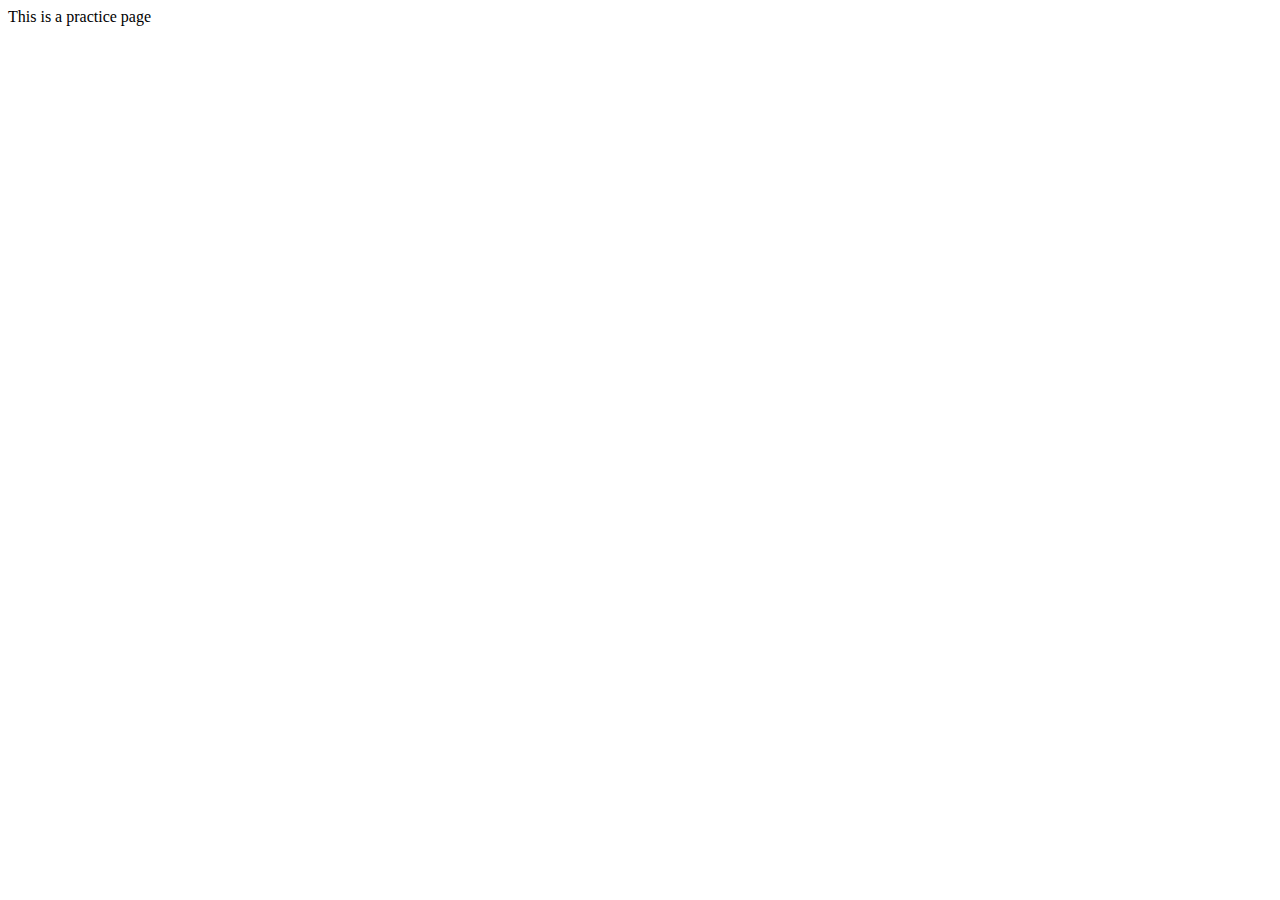
<file: Desktop/HTML/index.html>
<!DOCTYPE html>
<html>
<head>
	<meta charset="utf-8">
	<meta name="viewport" content="width=device-width, initial-scale=1">
	<title>Practice</title>
</head>
<body>
	<section>This is a practice page</section>
</body>
</html>
</file>
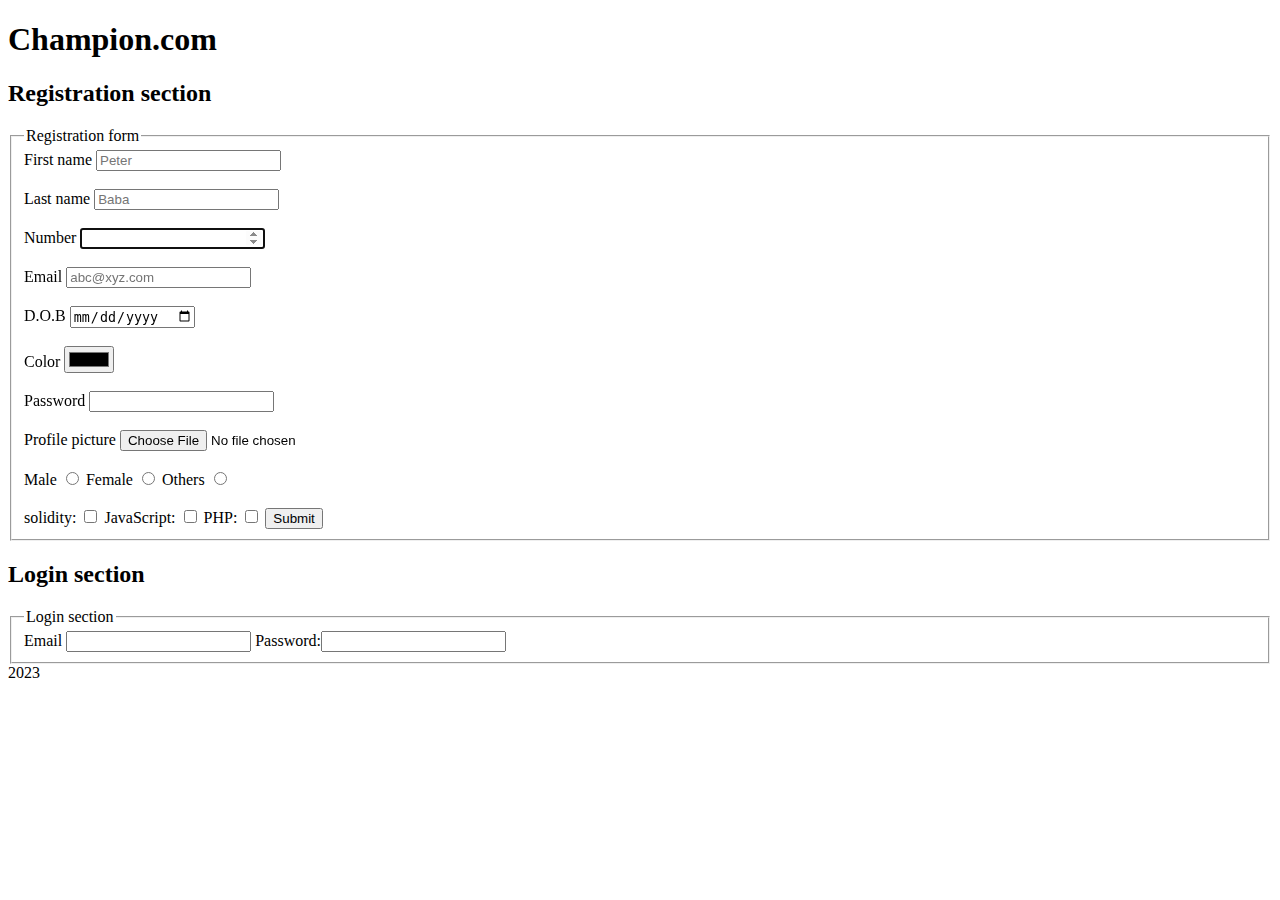
<file: Desktop/HTML/Champion_form.html>
<!DOCTYPE html>
<html>
<head>
	<title>HTML form</title>
</head>
<body>
	<header><h1>Champion.com</h1></header>
	<main>
		<h2>Registration section</h2>
		<form action="process.php" method="POST">
			<fieldset>
				<legend>Registration form</legend>
				<label for="first_name">First name</label>
				<input type="text" id="first_name" name="first_name" placeholder="Peter">
				<br><br>
				<label for="last_name">Last name</label>
				<input type="text" id="last_name" name="last_name" placeholder="Baba">
				<br><br>
				<label for="phone_number">Number</label>
				<input type="number" id="phone_number" name="phone_number" autofocus>
				<br><br>
				<label for="email">Email</label>
				<input type="email" id="email" name="email" required placeholder="abc@xyz.com">
				<br><br>
				<label for="dob">D.O.B</label>
				<input type="date" id="dob" name="dob" placeholder="24/01/2000">
				<br><br>
				<label for="favourite_color">Color</label>
				<input type="color" id="favourite_color" name="color">
				<br><br>
				<label for="password">Password</label>
				<input type="password" id="password" name="password" required>
				<br><br>
				<label for="profile_picture">Profile picture</label>
				<input type="file" id="profile_picture" name="profile_picture">
				<br><br
				<label for="male">Male</label>
				<input type="radio" id="male" name="gender">
				<label for="female">Female</label>
				<input type="radio" id="female" name="gender">
				<label for="others">Others</label>
				<input type="radio" id="others" name="gender">
				<br><br>
				<label for="solidity">solidity:</label>
				<input type="checkbox" id="solidity" name="programming">
				<label for="JavaScript">JavaScript:</label>
				<input type="checkbox" id="JavaScript" name="programming">
				<label for="php">PHP:</label>
				<input type="checkbox" id="php" name="programming">

				<input type="submit">	
			</fieldset>
		</form>

		<h2>Login section</h2>
		<form>
			<fieldset>
				<legend>Login section</legend>
				<label for email>Email</label>
				<input type="email" id="email" name="email" required>
				<label for="password"></label>
				Password:<input type="password" id="password" required>

			</fieldset>
		</form>
	</main>
	<footer>
	2023
	</footer>
</body>
</html>
</file>
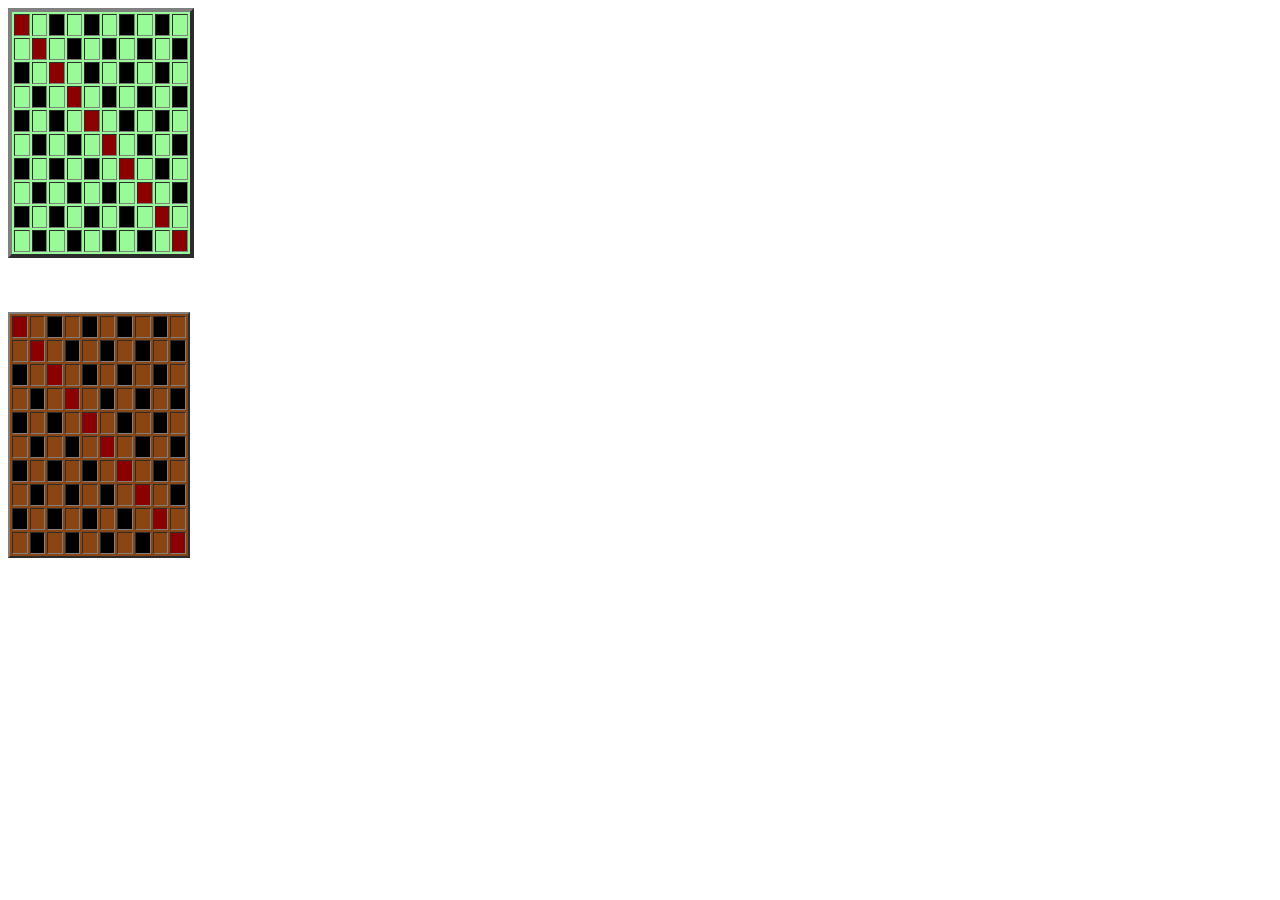
<file: Desktop/HTML/Draught.html>
<!DOCTYPE html>
<html>
<head>
	<meta charset="utf-8">
	<meta name="viewport" content="width=device-width, initial-scale=1">
	<title>Draught</title>
</head>
<body>
	<table border="4" style="background-color: palegreen;">
			<tr>
				<td style="background-color: darkred;"></td>
				<td></td>
				<td style="background-color: black;">A</td>
				<td></td>
				<td style="background-color: black;">A</td>
				<td></td>
				<td style="background-color: black;">A</td>
				<td></td>
				<td style="background-color: black;">A</td>
				<td></td>
			</tr>
			<tr>
				<td></td>
				<td style="background-color: darkred;"></td>
				<td></td>
				<td style="background-color: black;">A</td>
				<td></td>
				<td style="background-color: black;">A</td>
				<td></td>
				<td style="background-color: black;">A</td>
				<td></td>
				<td style="background-color: black;">A</td>
			</tr>
			<tr>
				<td style="background-color: black;">A</td>
				<td></td>
				<td style="background-color: darkred;"></td>
				<td></td>
				<td style="background-color: black;">A</td>
				<td></td>
				<td style="background-color: black;">A</td>
				<td></td>
				<td style="background-color: black;">A</td>
				<td></td>
			</tr>
			<tr>
				<td></td>
				<td style="background-color: black;">A</td>
				<td></td>
				<td style="background-color: darkred;"></td>
				<td></td>
				<td style="background-color: black;">A</td>
				<td></td>
				<td style="background-color: black;">A</td>
				<td></td>
				<td style="background-color: black;">A</td>
			</tr>
			<tr>
				<td style="background-color: black;">A</td>
				<td></td>
				<td style="background-color: black;">A</td>
				<td></td>
				<td style="background-color: darkred;"></td>
				<td></td>
				<td style="background-color: black;">A</td>
				<td></td>
				<td style="background-color: black;">A</td>
				<td></td>
			</tr>
			<tr>
				<td></td>
				<td style="background-color: black;">A</td>
				<td></td>
				<td style="background-color: black;">A</td>
				<td></td>
				<td style="background-color: darkred;"></td>
				<td></td>
				<td style="background-color: black;">A</td>
				<td></td>
				<td style="background-color: black;">A</td>
			</tr>
				
			<tr>
				<td style="background-color: black;">A</td>
				<td></td>
				<td style="background-color: black;">A</td>
				<td></td>
				<td style="background-color: black;">A</td>
				<td></td>
				<td style="background-color: darkred;"></td>
				<td></td>
				<td style="background-color: black;">A</td>
				<td></td>
			</tr>
			<tr>
				<td></td>
				<td style="background-color: black;">A</td>
				<td></td>
				<td style="background-color: black;">A</td>
				<td></td>
				<td style="background-color: black;">A</td>
				<td></td>
				<td style="background-color: darkred;"></td>
				<td></td>
				<td style="background-color: black;">A</td>
			</tr>
			<tr>
				<td style="background-color: black;">A</td>
				<td></td>
				<td style="background-color: black;">A</td>
				<td></td>
				<td style="background-color: black;">A</td>
				<td></td>
				<td style="background-color: black;">A</td>
				<td></td>
				<td style="background-color: darkred;"></td>
				<td></td>
			</tr>
			<tr>
				<td></td>
				<td style="background-color: black;">A</td>
				<td></td>
				<td style="background-color: black;">A</td>
				<td></td>
				<td style="background-color: black;">A</td>
				<td></td>
				<td style="background-color: black;">A</td>
				<td></td>
				<td style="background-color: darkred;"></td>
			</tr>
		</tbody>
	</table> 
			<br><br><br>
	<table border="2" style="background-color: saddlebrown;">
		<tbody>
			<tr>
				<td style="background-color: darkred;"></td>
				<td></td>
				<td style="background-color: black;">A</td>
				<td></td>
				<td style="background-color: black;">A</td>
				<td></td>
				<td style="background-color: black;">A</td>
				<td></td>
				<td style="background-color: black;">A</td>
				<td></td>
			</tr>
			<tr>
				<td></td>
				<td style="background-color: darkred;"></td>
				<td></td>
				<td style="background-color: black;">A</td>
				<td></td>
				<td style="background-color: black;">A</td>
				<td></td>
				<td style="background-color: black;">A</td>
				<td></td>
				<td style="background-color: black;">A</td>
			</tr>
			<tr>
				<td style="background-color: black;">A</td>
				<td></td>
				<td style="background-color: darkred;"></td>
				<td></td>
				<td style="background-color: black;">A</td>
				<td></td>
				<td style="background-color: black;">A</td>
				<td></td>
				<td style="background-color: black;">A</td>
				<td></td>
			</tr>
			<tr>
				<td></td>
				<td style="background-color: black;">A</td>
				<td></td>
				<td style="background-color: darkred;"></td>
				<td></td>
				<td style="background-color: black;">A</td>
				<td></td>
				<td style="background-color: black;">A</td>
				<td></td>
				<td style="background-color: black;">A</td>
			</tr>
			<tr>
				<td style="background-color: black;">A</td>
				<td></td>
				<td style="background-color: black;">A</td>
				<td></td>
				<td style="background-color: darkred;"></td>
				<td></td>
				<td style="background-color: black;">A</td>
				<td></td>
				<td style="background-color: black;">A</td>
				<td></td>
			</tr>
			<tr>
				<td></td>
				<td style="background-color: black;">A</td>
				<td></td>
				<td style="background-color: black;">A</td>
				<td></td>
				<td style="background-color: darkred;"></td>
				<td></td>
				<td style="background-color: black;">A</td>
				<td></td>
				<td style="background-color: black;">A</td>
			</tr>
				
			<tr>
				<td style="background-color: black;">A</td>
				<td></td>
				<td style="background-color: black;">A</td>
				<td></td>
				<td style="background-color: black;">A</td>
				<td></td>
				<td style="background-color: darkred;"></td>
				<td></td>
				<td style="background-color: black;">A</td>
				<td></td>
			</tr>
			<tr>
				<td></td>
				<td style="background-color: black;">A</td>
				<td></td>
				<td style="background-color: black;">A</td>
				<td></td>
				<td style="background-color: black;">A</td>
				<td></td>
				<td style="background-color: darkred;"></td>
				<td></td>
				<td style="background-color: black;">A</td>
			</tr>
			<tr>
				<td style="background-color: black;">A</td>
				<td></td>
				<td style="background-color: black;">A</td>
				<td></td>
				<td style="background-color: black;">A</td>
				<td></td>
				<td style="background-color: black;">A</td>
				<td></td>
				<td style="background-color: darkred;"></td>
				<td></td>
			</tr>
			<tr>
				<td></td>
				<td style="background-color: black;">A</td>
				<td></td>
				<td style="background-color: black;">A</td>
				<td></td>
				<td style="background-color: black;">A</td>
				<td></td>
				<td style="background-color: black;">A</td>
				<td></td>
				<td style="background-color: darkred;"></td>
			</tr>	
		</tbody>
	</table>
</file>
